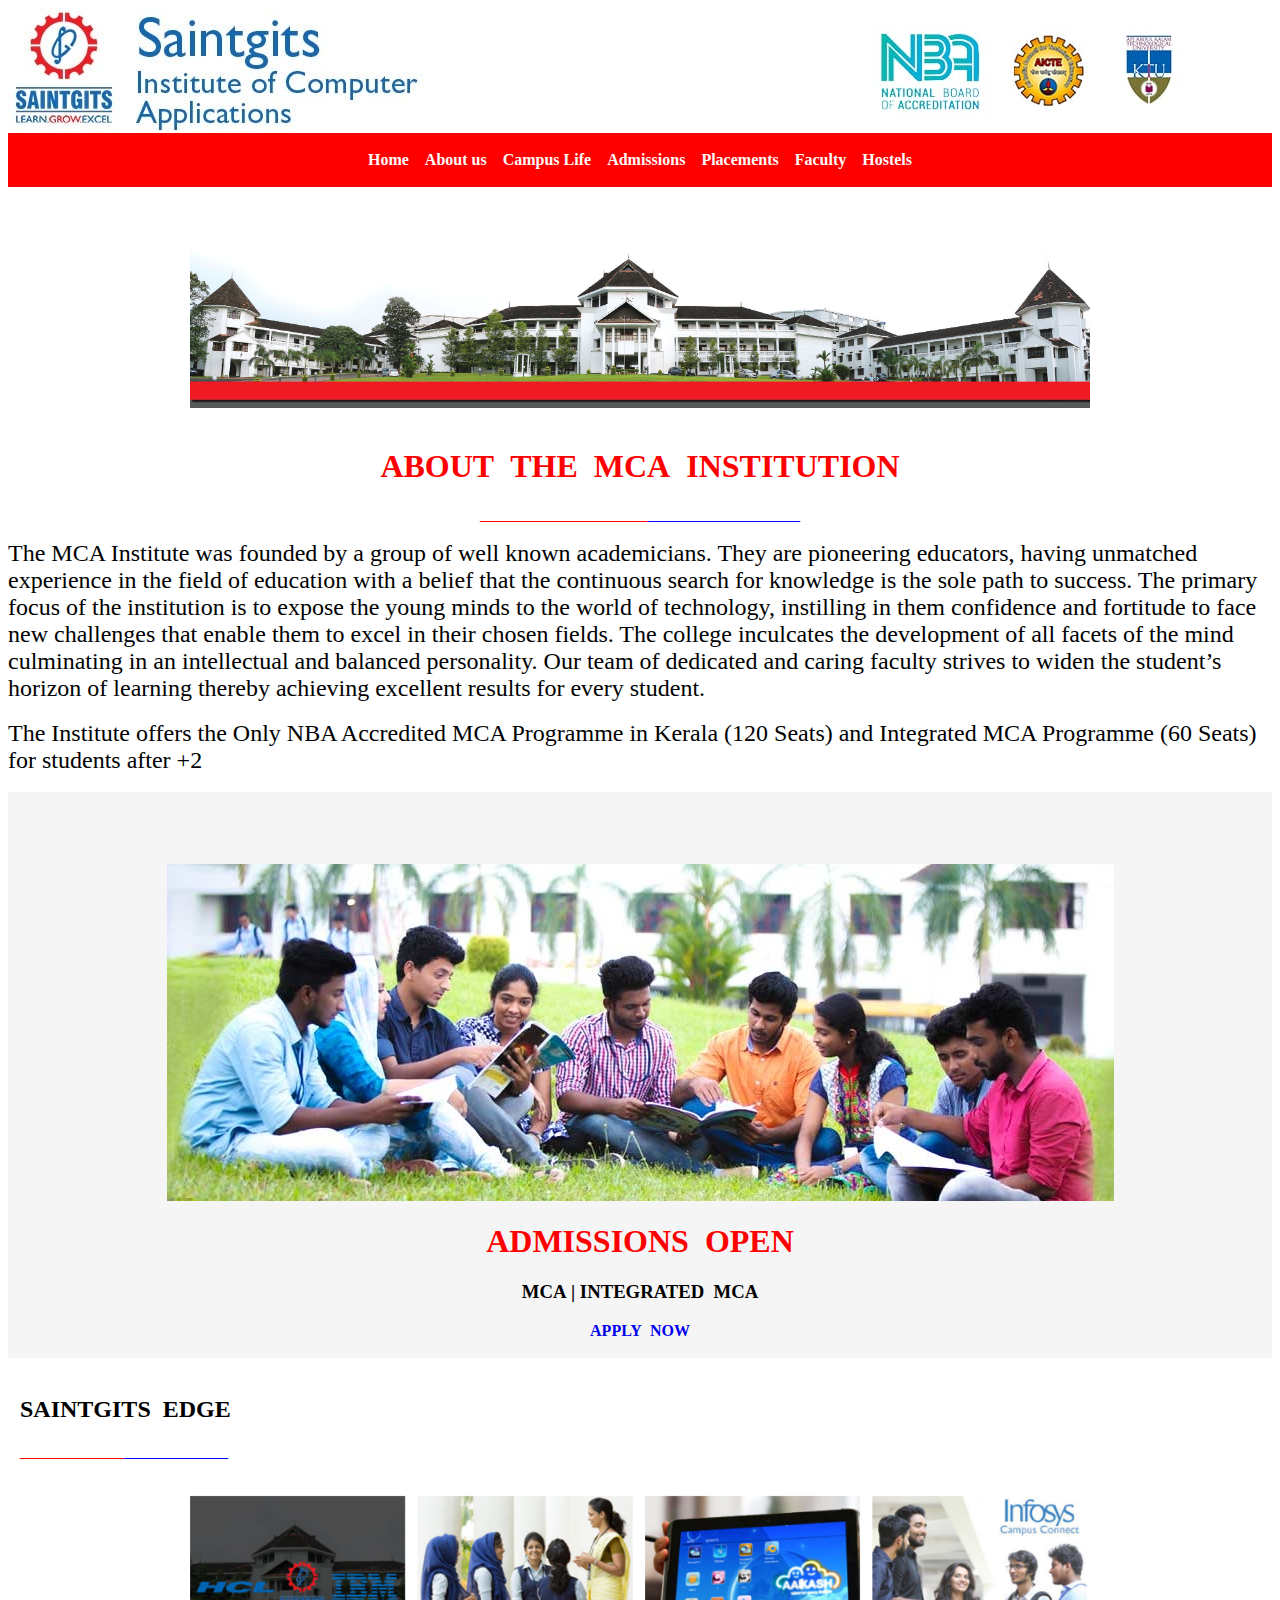
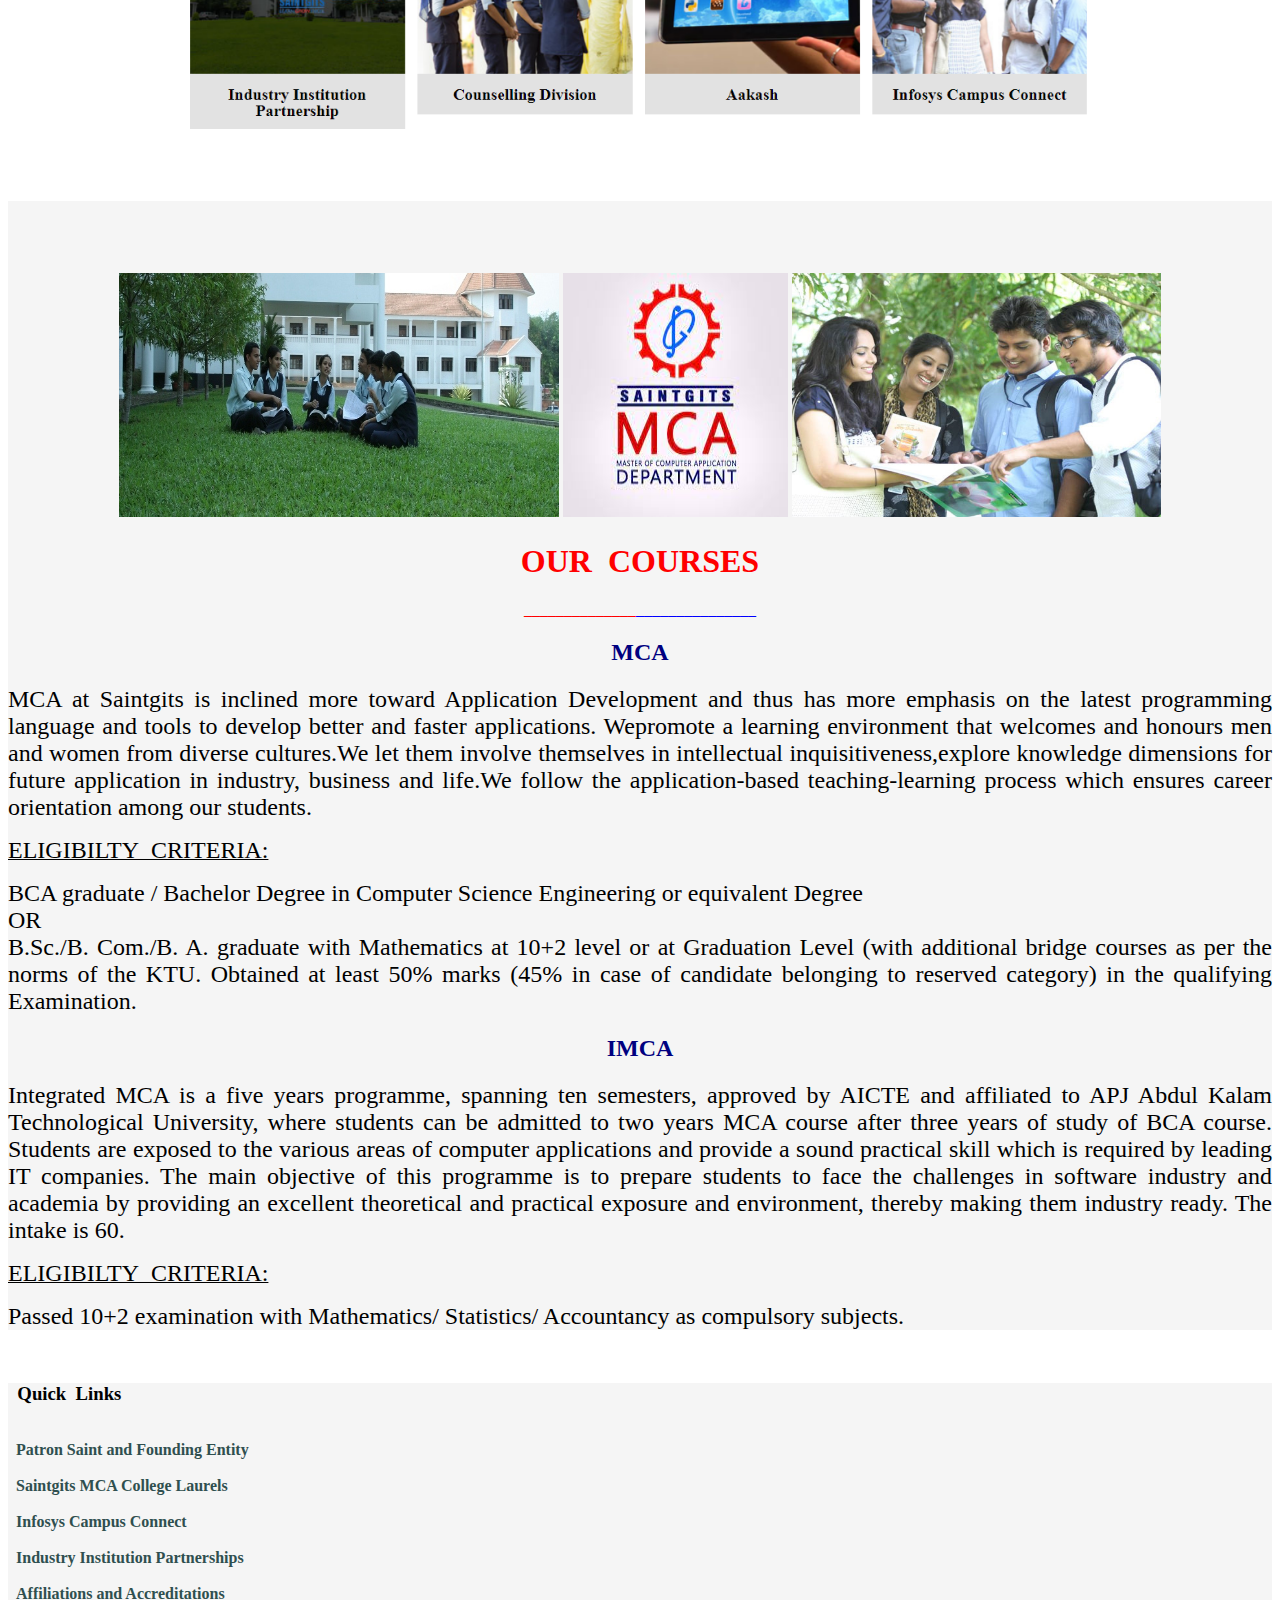
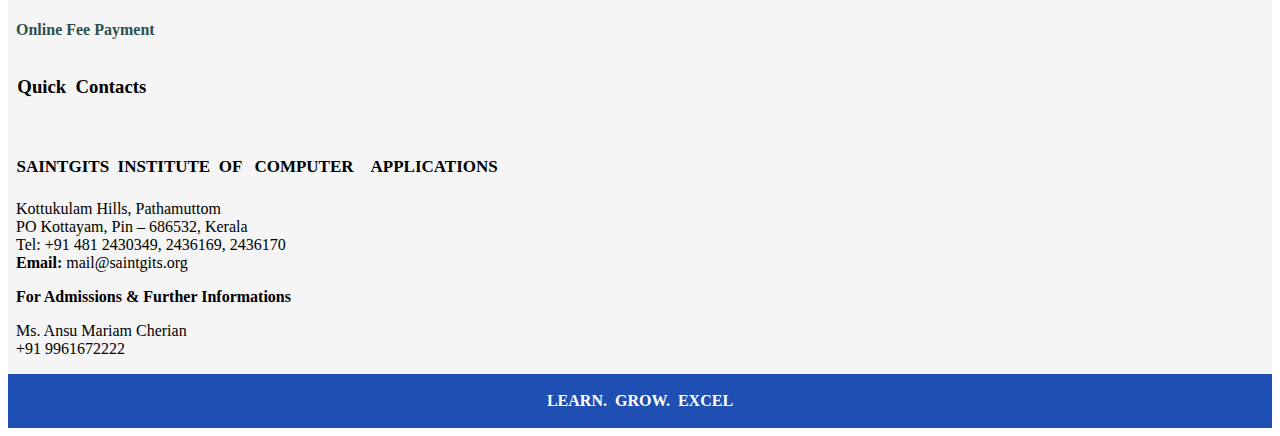
<file: index.html>
<html lan="en">
    <head>
        <title> MCA College-Saintgits </title>
        <link rel="apple-touch-icon" sizes="180x180" href="./apple-touch-icon.png">
        <link rel="icon" type="image/png" sizes="32x32" href="./favicon-32x32.png">
        <link rel="icon" type="image/png" sizes="16x16" href="./favicon-16x16.png">
        <link rel="manifest" href="./site.webmanifest">
        <link rel="canonical" href="https://saintgits-mca-college.github.io/">
        <meta http-equiv="Content-Type" content="text/html; charset=utf-8">
        <meta name="title" content="Saintgits MCA Department">
        <meta name="description" content="Programme in Kerala (120 Seats) and Integrated MCA Programme (60 Seats) for students after +2.">
        <meta name="keywords" content="Saintgits, saintgits, Saintgits MCA, saintgits mca, MCA, Saintgits MCA Department, saintgits mca department, saintgits mca github, Saintgits-MCA, saintgits-mca, saintgits mca college, Saintgits MCA College">
        <meta name="language" content="English">
    </head>
    <body>
        <img src="EXPERIMENT-1\Header-Stickers5.jpg " width="424" height="125"> 
        <img src="EXPERIMENT-1\Header-Stickers9.jpg" width="486" height="125" align="right">
        <div class="topnav" style="background-color:red "; align="left"; width="700">
        <br>
        <center><b><a href="https://saintgits.org/mca-college" target="_blank" style="color:snow;text-decoration:none;">Home</a>
            &nbsp;&nbsp;&nbsp;<a href="https://saintgits.org/engineering-college/about-us/profile/" target="_blank" style="color:snow;text-decoration:none;">About us</a>
            &nbsp;&nbsp;&nbsp;<a href="https://saintgits.org/mca-college/campus-life/" target="_blank" style="color:snow;text-decoration:none;">Campus Life</a>
            &nbsp;&nbsp;&nbsp;<a href="https://saintgits.org/mca-college/mca-admission-2/" target="_blank" style="color:snow;text-decoration:none;">Admissions</a>
            &nbsp;&nbsp;&nbsp;<a href="https://saintgits.org/mca-college/placements/" target="_blank" style="color:snow;text-decoration:none;">Placements</a>
            &nbsp;&nbsp;&nbsp;<a href="https://saintgits.org/mca-college/faculty/master-of-computer-applications/" target="_blank" style="color:snow;text-decoration:none;">Faculty</a>
            &nbsp;&nbsp;&nbsp;<a href="https://saintgits.org/group-home/hostels/" target="_blank" style="color:snow;text-decoration:none;">Hostels</a>
            </b></center>
            <br>
        </div>
        <center><img src="EXPERIMENT-1\Admin-Block.jpg" width="900"></center>
        <br>
        <center><h1 style="color:red;">ABOUT&nbsp;&nbsp;THE&nbsp;&nbsp;MCA&nbsp;&nbsp;INSTITUTION</h1></center>
        <p style="color: red;" align="center">_____________________<p1 style="color: blue;">___________________</p1></p>
        <p4 align="justify"><font size="5">The MCA Institute was founded by a group of well known academicians. They are pioneering educators, having unmatched experience in the field of education with a belief that the  
        continuous search for knowledge is the sole path to success. The primary focus of the institution is to expose the young minds to the world of technology, instilling in them
        confidence and fortitude to face new challenges that enable them to excel in their chosen fields. The college inculcates the development of all facets of the mind culminating
        in an intellectual and balanced personality. Our team of dedicated and caring faculty strives to widen the student’s horizon of learning thereby achieving excellent results for
        every student.</font></p4><br><br>
        <p4 align="justify"><font size="5">The Institute offers the Only NBA Accredited MCA Programme in Kerala (120 Seats) and Integrated MCA Programme (60 Seats) for students after +2</font></p4>
        <br><br>
        <div class="topnav" style="background-color:whitesmoke" width="150">
        <br><br><br><br>
        <center><img src="EXPERIMENT-1\Campus-Life-4.jpg" width="947" height="337"></center>  
        <center><b style="color:red"><h1>ADMISSIONS &nbsp;OPEN</h1></b>
        <h3>MCA&nbsp;|&nbsp;INTEGRATED&nbsp;&nbsp;MCA<br></h3>                                                                                                            
        <b><a href="https://saintgits.org/mca-college/mca-admission/" style="text-decoration:none">APPLY&nbsp;&nbsp;NOW</a></b></center><br>
        </div>
        <br>
        <h2 align="left" style="color: black;"><b>&nbsp;&nbsp;SAINTGITS&nbsp;&nbsp;EDGE</b></h2>
        <p style="color: red;" align="left">&nbsp;&nbsp;&nbsp;_____________<p1 style="color: blue;">_____________</p1>
        <br><br>
        <center><img src="EXPERIMENT-1\footer-slider11.png" width="900"></center>
        <br><br><br><br>
        <div class="topnav" style="background-color:whitesmoke" width="150">
            <br><br><br><br>
            <center><img src="EXPERIMENT-1\s2.jpg" width="440" height="244">
            <img src="EXPERIMENT-1\download.jfif" width="225" height="244">
            <img src="EXPERIMENT-1\MCA.jpg" width="369" height="244"></center>
            <center><b style="color:red;"><h1>OUR&nbsp;&nbsp;COURSES</h1></b></center>
            <p style="color: red;" align="center">______________<p1 style="color:blue;">_______________
            <h2 align="center" style="color: navy;">MCA</h2>
            <p align="justify"><font size="5">MCA at Saintgits is inclined more toward Application Development and thus has more emphasis on the latest programming language and tools to develop better and faster 
            applications. Wepromote a learning environment that welcomes and honours men and women from diverse cultures.We let them involve themselves in intellectual 
            inquisitiveness,explore knowledge dimensions for future application in industry, business and life.We follow the application-based teaching-learning process which ensures 
            career orientation among our students.</font></p>
            <p align="justify"><u><font size="5">ELIGIBILTY&ensp;CRITERIA:</u></font></p>
            <p align="justify"><font size="5">BCA graduate / Bachelor Degree in Computer Science Engineering or equivalent Degree
            <br>OR<br>
            B.Sc./B. Com./B. A. graduate with Mathematics at 10+2 level or at Graduation Level (with additional bridge courses as per the norms of the KTU. Obtained at least 50% 
            marks (45% in case of candidate belonging to reserved category) in the qualifying Examination.</font></p>   
            <h2 align="center" style="color: navy;">IMCA</h2>
            <p align="justify"><font size="5">Integrated MCA is a five years programme, spanning ten semesters, approved by AICTE and affiliated to APJ Abdul Kalam Technological University, where students 
            can be admitted to two years MCA course after three years of study of BCA course. Students are exposed to the various areas of computer applications and provide a 
            sound practical skill which is required by leading IT companies. The main objective of this programme is to prepare students to face the challenges in software 
            industry and academia by providing an excellent theoretical and practical exposure and environment, thereby making them industry ready. The intake is 60.</font></p>
            <p align="justify"><u><font size="5">ELIGIBILTY&ensp;CRITERIA:</u></font></p>
            <p align="justify"><font size="5">Passed 10+2 examination with Mathematics/ Statistics/ Accountancy as compulsory subjects.</font></p>
        </div><br>
        <div class="topnav" style="background-color:whitesmoke" align="left" width="190">
            <h3><b>&ensp;Quick&ensp;Links</b></h3><br>
            <a align="left" href="https://saintgits.org/group-home/patron-saint-and-founding-entity/" style="color:darkslategray;text-decoration:none;"><b>&ensp;Patron Saint and Founding Entity</b></a><br><br>
            <a align="left" href="https://saintgits.org/mca-college/laurels/" style="color: darkslategray;text-decoration:none;"><b>&ensp;Saintgits MCA College Laurels</b></a><br><br>
            <a align="left" href="https://saintgits.org/mca-college/infosys-campus-connect/" style="color: darkslategrey;text-decoration:none;"><b>&ensp;Infosys Campus Connect</b></a><br><br>
            <a align="left" href="https://saintgits.org/mca-college/industry-institution-partnership/" style="color: darkslategrey;text-decoration:none;"><b>&ensp;Industry Institution Partnerships</b></a><br><br>
            <a align="left" href="https://saintgits.org/group-home/affiliations-and-accreditations/" style="color: darkslategrey;text-decoration:none;"><b>&ensp;Affiliations and Accreditations</b></a><br><br>
            <a align="left" href="https://www.onlinesbi.com/sbicollect/icollecthome.htm?corpID=296798" style="color: darkslategrey;text-decoration:none;"><b>&ensp;Online Fee Payment</b></a><br><br>
            <h3><b>&ensp;Quick&ensp;Contacts</b></h3><br>
            <h4 style="font-size: 17;"><b>&nbsp;&nbsp;SAINTGITS&ensp;INSTITUTE&ensp;OF
            &nbsp;&nbsp;COMPUTER&ensp;&ensp;APPLICATIONS</b></h4>
            <p>&nbsp;&nbsp;Kottukulam Hills, Pathamuttom <br>
            &nbsp;&nbsp;PO Kottayam, Pin – 686532, Kerala<br>
            &nbsp;&nbsp;Tel: +91 481 2430349, 2436169, 2436170<br>
            <b>&nbsp;&nbsp;Email:</b> mail@saintgits.org</p>
            <p><b>&nbsp;&nbsp;For Admissions & Further Informations</b></p>
            <p>&nbsp;&nbsp;Ms. Ansu Mariam Cherian<br>
            &nbsp;&nbsp;+91 9961672222</p>
            <div class="topnav" style="background-color:rgb(32, 79, 179)">
                <br><center><b style="color: white;">LEARN.&ensp;GROW.&ensp;EXCEL</h2></center><br>
            </div>
        </div>
    </body>
</html>
</file>
